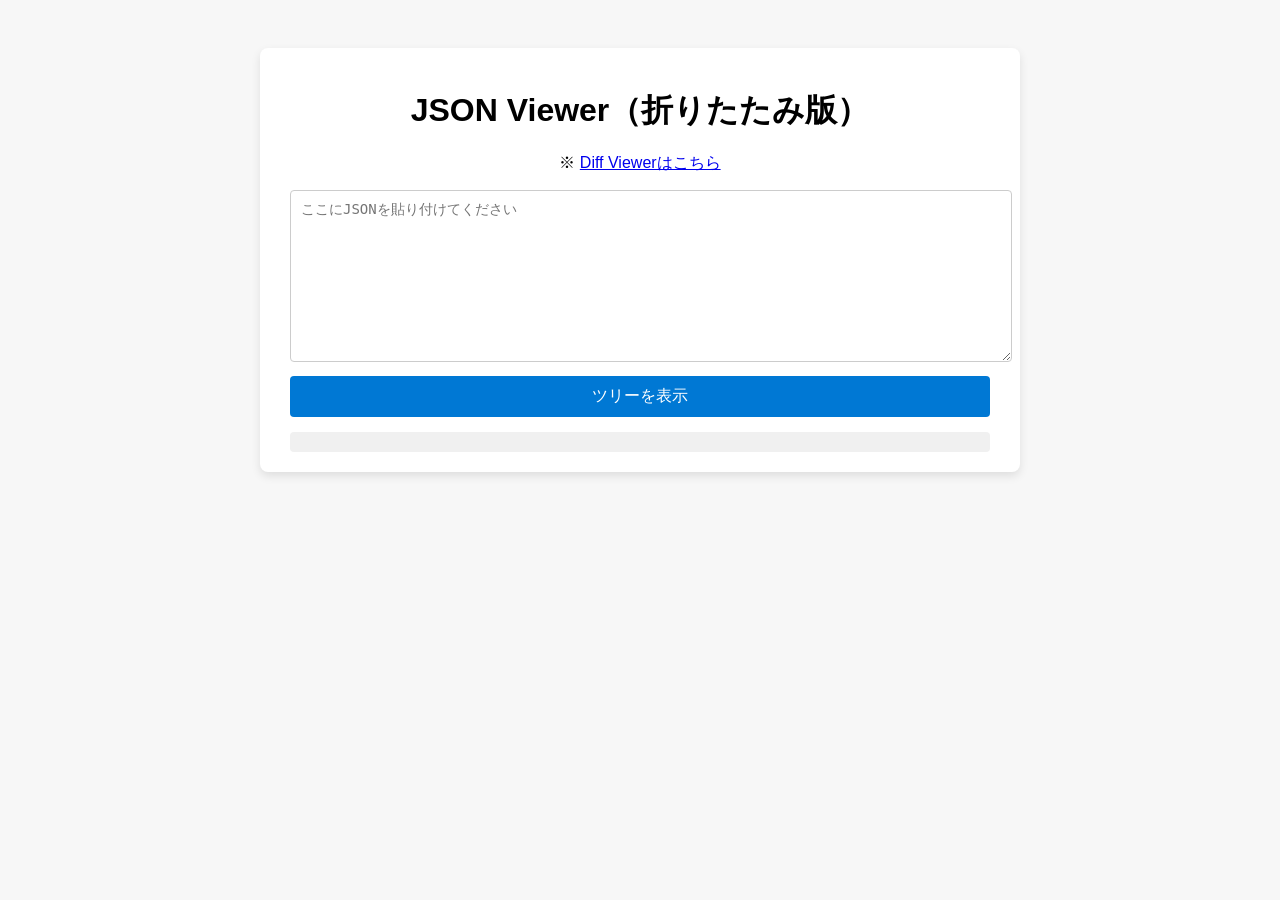
<file: index.html>
<!DOCTYPE html>
<html lang="ja">
<head>
  <meta charset="UTF-8">
  <meta name="viewport" content="width=device-width, initial-scale=1.0">
  <title>JSON Viewer with Collapse</title>
  <link rel="stylesheet" href="index.css">
</head>
<body>
  <div class="container">
    <h1>JSON Viewer（折りたたみ版）</h1>
    <p>※ <a href="./diff_tool.html">Diff Viewerはこちら</a></p>

    <textarea id="input" placeholder="ここにJSONを貼り付けてください"></textarea>
    <button onclick="buildTree()">ツリーを表示</button>

    <div id="output" class="tree"></div>
  </div>

  <script>
    function buildTree() {
      const input = document.getElementById("input").value;
      const output = document.getElementById("output");
      output.innerHTML = '';

      let obj;
      try {
        obj = JSON.parse(input);
      } catch (e) {
        output.textContent = "JSONエラー: " + e.message;
        return;
      }

function createNode(key, value) {
  const node = document.createElement('div');
  node.className = 'node';

  // valueがオブジェクトまたは配列の場合
  if (value && typeof value === 'object') {
    const toggle = document.createElement('span');
    toggle.className = 'toggle';

    // nameがある場合はkeyの隣に表示
    let displayKey = key;
    if (Array.isArray(value)) {
      displayKey += ` [${value.length}]`; // 配列なら要素数も表示
    } else if (value.name) {
      displayKey += ` (${value.name})`;
    }

    toggle.textContent = '[+] ' + displayKey;

    const children = document.createElement('div');
    children.className = 'children';

    // 配列もオブジェクトも同じように再帰
    if (Array.isArray(value)) {
      value.forEach((item, index) => {
        children.appendChild(createNode(`[${index}]`, item));
      });
    } else {
      for (const k in value) {
        children.appendChild(createNode(k, value[k]));
      }
    }

    toggle.onclick = () => {
        const isOpen = children.classList.toggle('open');
        toggle.textContent = (isOpen ? '[-] ' : '[+] ') + displayKey; 
    };
    node.appendChild(toggle);
    node.appendChild(children);
  } else {
    // valueがプリミティブの場合
    node.textContent = key + ': ' + value;
  }

  return node;
}

      for (const k in obj) {
        output.appendChild(createNode(k, obj[k]));
      }
    }
  </script>
</body>
</html>
</file>
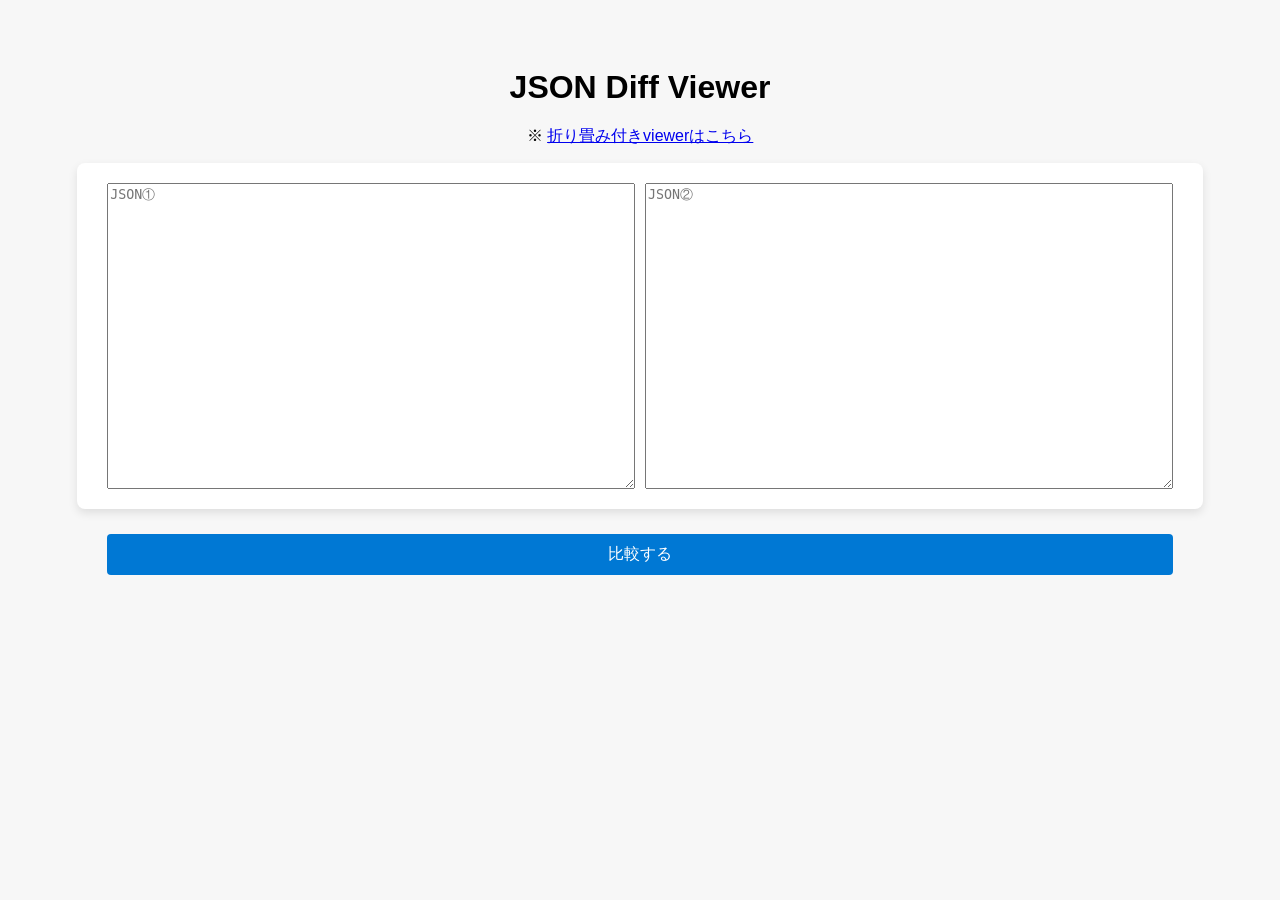
<file: diff_tool.html>
<!DOCTYPE html>
<html lang="ja">
<head>
  <meta charset="UTF-8">
  <title>JSON Diff Viewer</title>
  <link rel="stylesheet" href="diff_tool.css">
</head>
<body>

<h1>JSON Diff Viewer</h1>
<p>※ <a href="./index.html">折り畳み付きviewerはこちら</a></p>

<div class="container">
  <textarea id="input1" placeholder="JSON①"></textarea>
  <textarea id="input2" placeholder="JSON②"></textarea>
</div>

<button onclick="compare()">比較する</button>

<div id="output" class="result"></div>

<script>
function diffJson(a, b, path = '', parentA = null, parentB = null) {
  let result = []

  const keys = new Set([...Object.keys(a || {}), ...Object.keys(b || {})])

  keys.forEach(key => {
    const newPath = path ? path + '.' + key : key

    if (typeof a[key] === 'object' && typeof b[key] === 'object') {
      result = result.concat(diffJson(a[key], b[key], newPath, a[key], b[key]))
    } else if (a[key] !== b[key]) {

      // name取得ロジック
      let nameLabel = ''
      if (parentA && parentA.name) {
        nameLabel = ` name:${parentA.name}`
      } else if (parentB && parentB.name) {
        nameLabel = ` name:${parentB.name}`
      }

const parent = parentA || parentB

function formatPath(path, parent) {
  if (!parent || !parent.name) return path

  const parts = path.split('.')
  const last = parts.pop()

  return parts.join(' ') + ' ' + parent.name + ' ' + last
}

const formatted = formatPath(newPath, parent)

result.push({
  label: formatted,
  before: a[key],
  after: b[key]
})
    }
  })

  return result
}

function compare() {
  const out = document.getElementById("output")
  out.innerHTML = ''

  let json1, json2

  try {
    json1 = JSON.parse(document.getElementById("input1").value)
    json2 = JSON.parse(document.getElementById("input2").value)
  } catch (e) {
    out.textContent = "JSONエラー: " + e.message
    return
  }

  const diffs = diffJson(json1, json2)

  if (diffs.length === 0) {
    out.textContent = "差分なし"
    return
  }

diffs.forEach(d => {
  const div = document.createElement('div')
  div.className = 'diff'

  // ラベル部分
  const labelSpan = document.createElement('span')
  labelSpan.className = 'label'
  labelSpan.textContent = `${d.label}: `

  // 値部分（before → after）
  const valueSpan = document.createElement('span')
  valueSpan.className = 'value'

  const beforeSpan = document.createElement('span')
  beforeSpan.className = 'before'
  beforeSpan.textContent = d.before

  const arrow = document.createTextNode(' → ')

  const afterSpan = document.createElement('span')
  afterSpan.className = 'after'
  afterSpan.textContent = d.after

  valueSpan.appendChild(beforeSpan)
  valueSpan.appendChild(arrow)
  valueSpan.appendChild(afterSpan)

  div.appendChild(labelSpan)
  div.appendChild(valueSpan)

  out.appendChild(div)
})
}
</script>

</body>
</html>
</file>
<file: index.css>
body {
  font-family: Arial, sans-serif;
  background-color: #f7f7f7;
  padding: 40px;
  display: flex;
  justify-content: center;
}

.container {
  width: 90%;
  max-width: 700px;
  background-color: #fff;
  padding: 20px 30px;
  border-radius: 8px;
  box-shadow: 0 4px 10px rgba(0,0,0,0.1);
}

h1 {
  text-align: center;
  margin-bottom: 20px;
}

p {
  text-align: center;
}

textarea {
  width: 100%;
  height: 150px;
  padding: 10px;
  font-family: monospace;
  font-size: 14px;
  border: 1px solid #ccc;
  border-radius: 4px;
  resize: vertical;
  margin-bottom: 10px;
}

button {
  display: block;
  width: 100%;
  padding: 10px;
  font-size: 16px;
  background-color: #0078d4;
  color: white;
  border: none;
  border-radius: 4px;
  cursor: pointer;
  margin-bottom: 15px;
}

button:hover {
  background-color: #005a9e;
}

.tree {
  font-family: monospace;
  background-color: #f0f0f0;
  padding: 10px;
  border-radius: 4px;
  white-space: pre-wrap;
}

.node {
  margin-left: 20px;
  position: relative;
}

.toggle {
  cursor: pointer;
  color: #0078d4;
  user-select: none;
}

.children {
  display: none;
}

.children.open {
  display: block;
}
</file>
<file: diff_tool.css>
body { 
  font-family: sans-serif; 
  background-color: #f7f7f7;
  padding: 40px;
}

textarea { 
  width: 45%; 
  height: 300px; 
  flex: 1;
}

h1 {
  text-align: center;
  margin-bottom: 20px;
}

p {
  text-align: center;
}

.container { 
  display: flex; 
  gap: 10px;
  width: 90%;
  margin: 0 auto;
  background-color: #fff;
  padding: 20px 30px;
  border-radius: 8px;
  box-shadow: 0 4px 10px rgba(0,0,0,0.1);
}

.result {
    margin-top: 20px; 
  }

button {
    display: block;
  width: 90%;
  padding: 10px;
  font-size: 16px;
  background-color: #0078d4;
  color: white;
  border: none;
  border-radius: 4px;
  cursor: pointer;
  margin: 25px auto;
}

.diff { 
  color: red; 
}

.label {
  color: #000;
}

.before {
  color: rgb(164, 138, 72);
}

.after {
  color: rgb(127, 115, 186);
}
</file>
